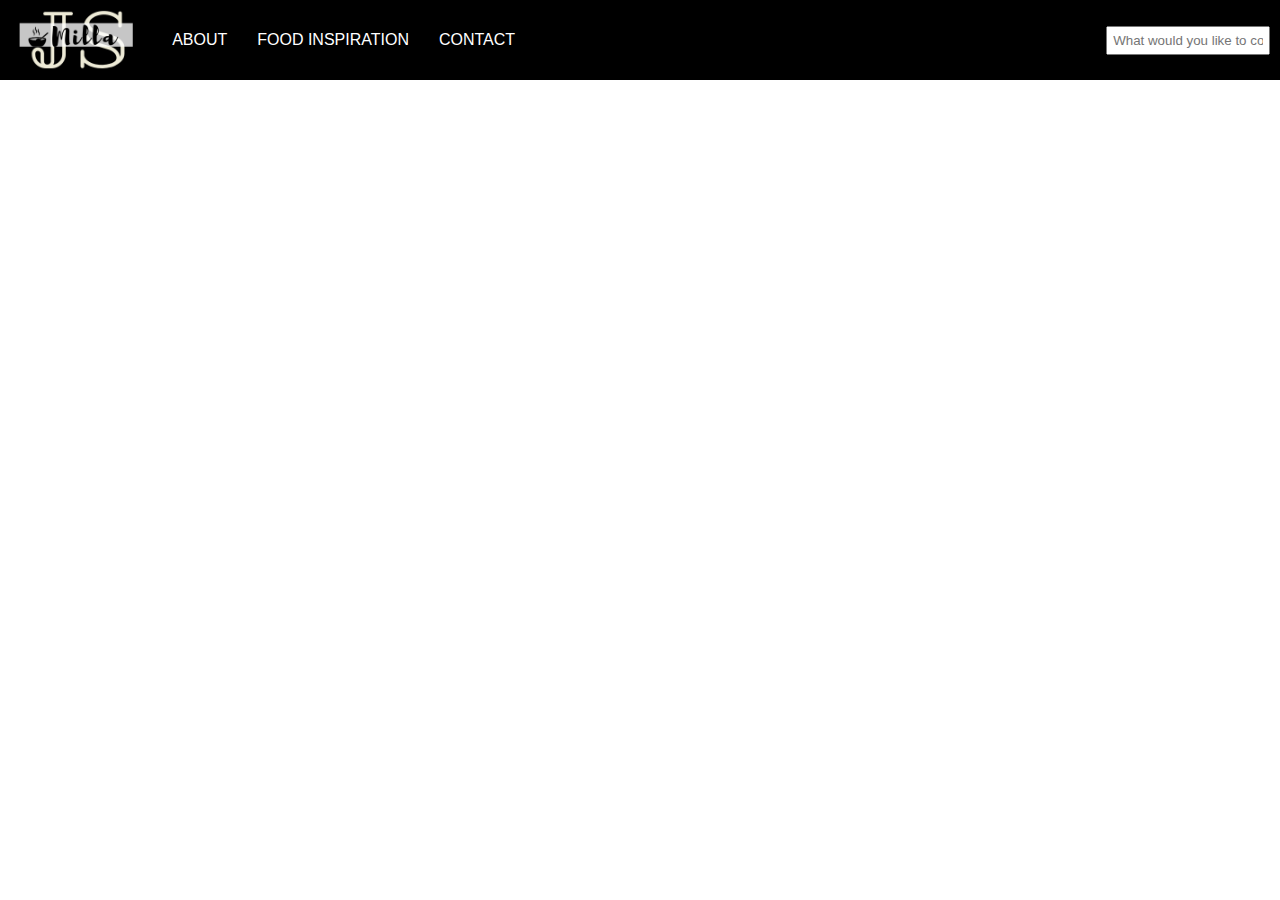
<file: Js-Mila-Flaviu/Js-Mila-master/index.html>
<html>
    <header>
        <title>JS-Milla</title>
        <link rel= "stylesheet" type="text/css" href="style.css"/>
    </header>
    <body>
    <div class= "header">
        <img id= "logo" src="logo.png" alt="logo"/>
        <a class="header-buttons" href="about.html">ABOUT</a>
        <a class="header-buttons" href="food.html">FOOD INSPIRATION</a>
        <a class="header-buttons" href="contact.html">CONTACT</a>
        <input id="search" placeholder="What would you like to cook?"/>
    </div>

    <script src="carousel.js"></script>
    <script src="fetchData.js"></script>

    <script src="script.js"></script>
    </body>
</html>
</file>
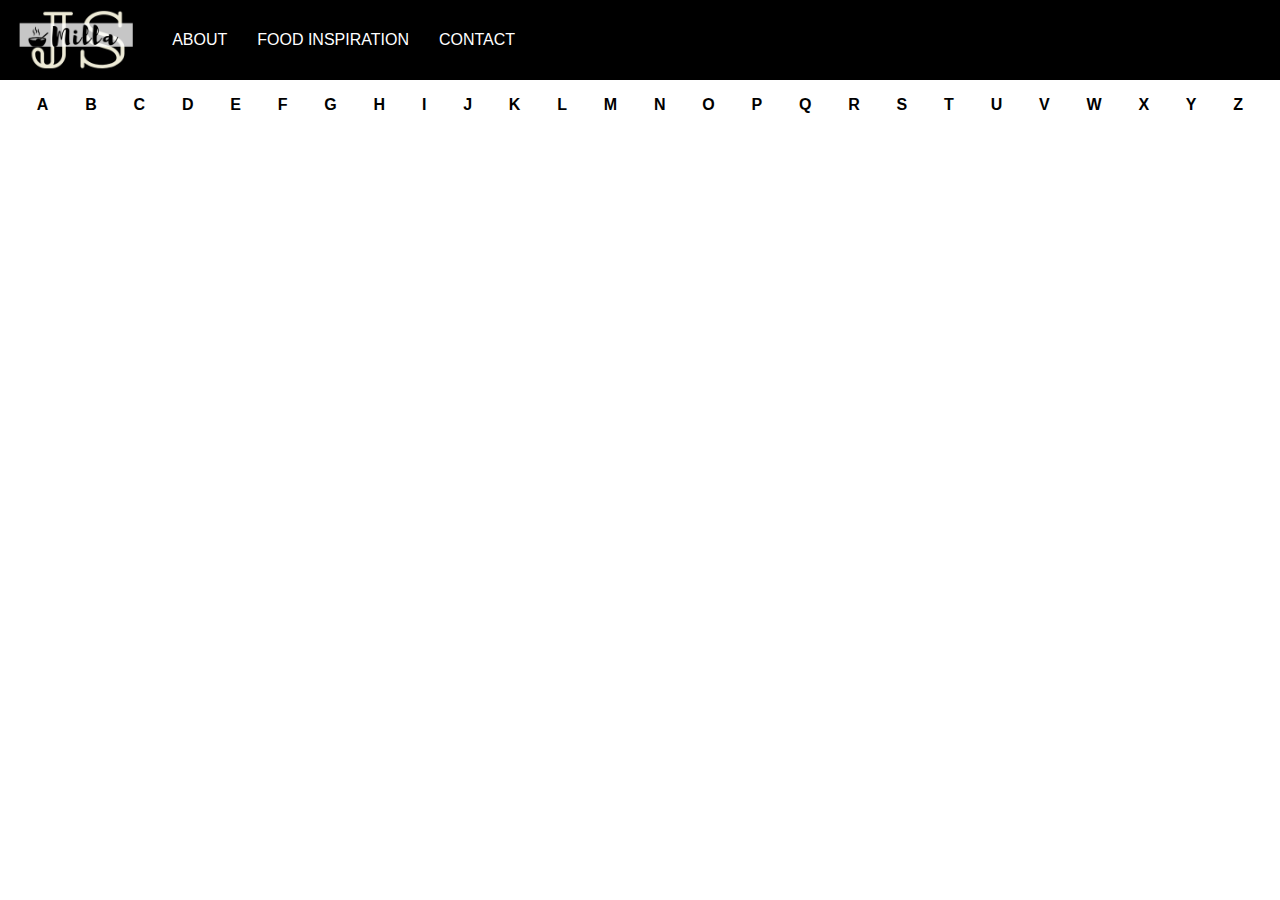
<file: about.html>
<html>
    <header>
        <title>JS-Milla</title>
        <link rel= "stylesheet" type="text/css" href="style.css"/>
    </header>
    <body>
    <div class= "header">
        <a href = "index.html"><img id= "logo" src="logo.png" alt="logo"/></a>
        <a class="header-buttons" href="about.html">ABOUT</a>
        <a class="header-buttons" href="food.html">FOOD INSPIRATION</a>
        <a class="header-buttons" href="contact.html">CONTACT</a>
    </div>



    <script src="script.js"></script>
    </body>
</html>
</file>
<file: Js-Mila-Flaviu/Js-Mila-master/style.css>
body {
    margin:0;
    font-family: Arial, Helvetica, sans-serif;
}

.header {
    width: 100%;
    height: 80;
    background-color: black;
    display:flex;
    align-items: center;
}

#logo {
    height:80px;
    max-width: 100%;
    margin-left: 10px;
}

.header-buttons {
    color: white;
    display:flex;
    margin-left: 30px;
    text-decoration: none;

}

#search {
    margin-left: auto;
    margin-right: 10px;
    padding:5px;
    width:12.8%;
 
}

.img-carousel {
    height: 250px;
    width: 250px;
    margin: 10px;
}

#form-container {
    display:inline-block;
    border: 1px black solid;
    border-radius:3px;
    width: 300px;
    padding:0px 50px 15px;
    margin: 10px 80px 1px;
}

.form-label{
    display: inline-block;
    padding: 12px 12px 12px 0;
    font-size: 14px;
    font-weight: bold;
}

.placeholder-form, #option-form {
  width: 100%;
  padding: 12px;
  border: 1px solid #ccc;
  border-radius: 4px;
  box-sizing: border-box;
  resize: vertical;
}

#submit-button-form{
    margin: 25px 115px 5px;
    display: flex;
    background-color: green;
    color: white;
    padding: 12px 20px;
    border: none;
    border-radius: 4px;
    cursor: pointer;
    float: right;
}

#map-container {
    display:inline-block;
    margin: 10px 100px 15px;
}

#map-header {
    text-align: center;
}

.form-label, .field-form {
    width: 100%;
    margin-top: 0;
}
</file>
<file: style.css>
body {
  margin: 0;
  font-family: Arial, Helvetica, sans-serif;
}

.header {
  width: 100%;
  height: 80;
  background-color: black;
  display: flex;
  align-items: center;
}

#logo {
  height: 80px;
  max-width: 100%;
  margin-left: 10px;
}

.header-buttons {
  color: white;
  display: flex;
  margin-left: 30px;
  text-decoration: none;
}

#search {
  margin-left: auto;
  margin-right: 10px;
  padding: 5px;
  width: 12.2%;
}

.meals-index {
  display: flex;
  justify-content: space-evenly;
}

.meals-index p {
  font-weight: bold;
  cursor: pointer;
}

.meal-img {
  height: 250px;
}

.meal-page {
  margin-left: 20px;
}

.meal-navigation {
  display: flex;
  justify-content: space-around;
  font-size: 25px;
}
</file>
